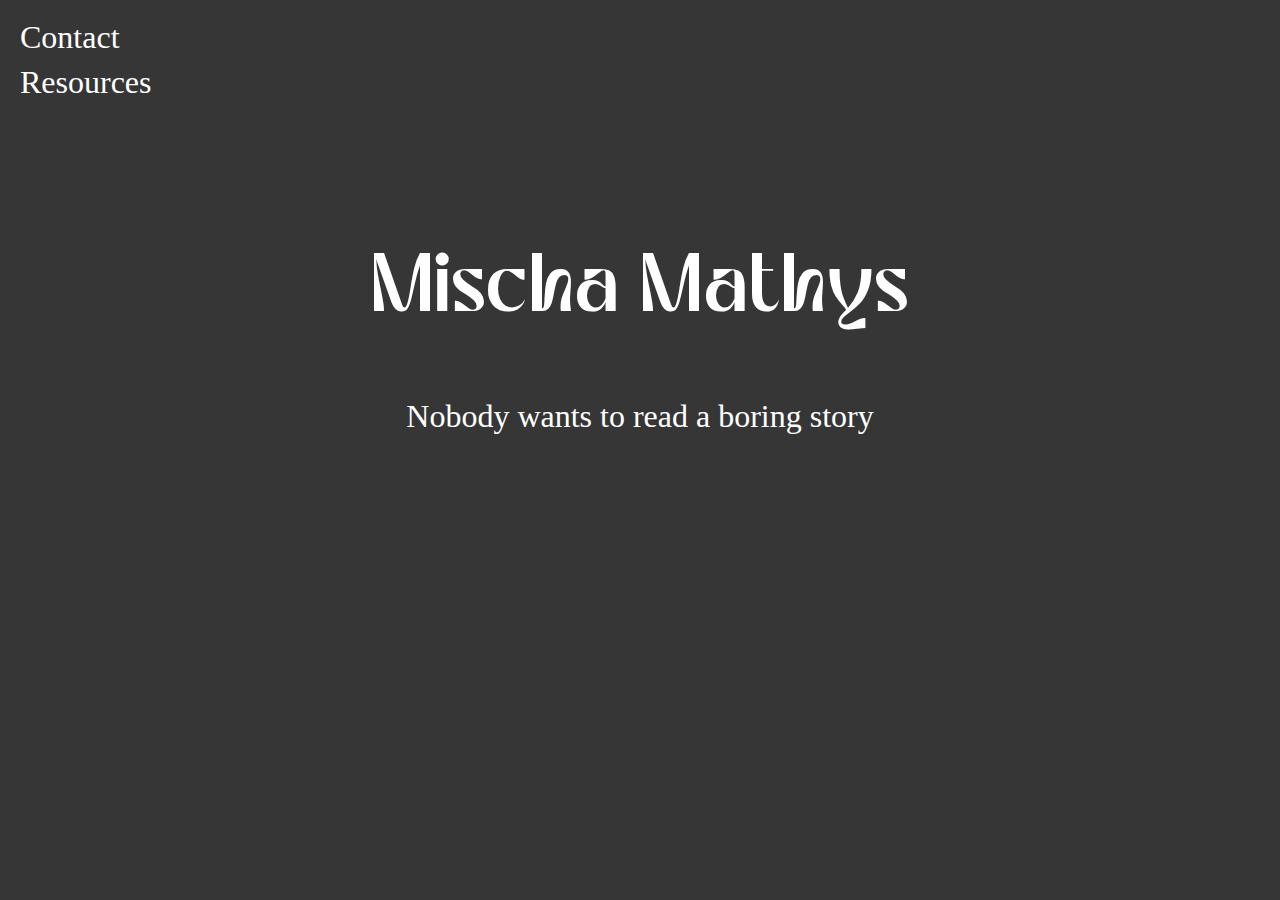
<file: index.html>
<!DOCTYPE html>
<html lang="en">
<head>
    <meta charset="UTF-8">
    <meta http-equiv="X-UA-Compatible" content="IE=edge">
    <meta name="viewport" content="width=device-width, initial-scale=1.0">
    <link href="./reset.css" rel="stylesheet">
    <link href="./mainstyle.css" rel="stylesheet">
    <title>Mischa Mathys Portfolio</title>
</head>
<body>
    <header>
        <h1><a href="./index.html">Mischa Mathys</a></h1>
    </header>
    <!--<div class="byline">
        <h3>PR- and Communications consultant</h3>
    </div>-->
    <nav>
        <ul>
            <li><a href="mailto:mischamathys@runbox.com">Contact</a></li>
            <li><a href="./resources.html">Resources</a></li>
        </ul>
    </nav>

        <div id="extract"><h2>Nobody wants to read a boring story</h2></div> 

        <div id="essay"><p> Nobody wants to read a boring story. That&apos;s an edict I&apos;ve applied to all my work, which has ranged from extensive, in-depth articles for online media outlets to the type of prosaic information that occupies social media on a daily basis. I am a communications advisor with over 8 years experience in the music industry. I&apos;ve worked extensively with various web media outlets, from niche blogs to universal social media channels with my experiences extending from the music industry to advertising. 

            My credentials as a writer include, but are not exclusive to, Vice UK, DummyMag, Norient, Monument, Jaeger and Trouw Amsterdam. I&apos;ve been published in both print and digital formats and work between freelance assignments and a fixed position at Jaeger Oslo.
            
            It was after working with Trouw-Amsterdam, which culminated in an assistant editor position for a book on the cultural institution, that I found my calling. Shortly after I moved to Oslo, Norway, where I&apos;ve been working almost exclusively for Jaeger Oslo. Working closely alongside the owner, I have taken large strides in developing the company&apos;s website and blog, to maximise the UX and provide succinct and entertaining content for its followers. 
            
            I continue to write on a freelance basis, taking on selective assignments from music magazines, labels and advertising agencies. 
            
            I pride myself on the content I produce and stress quality over quantity in my work with a focus on creating engaging content, whether it be a published article or an internal document. I strive to employ strategies that will engage with our audiences on a personal level. My eye for detail is almost obsessive and I enjoy innovating wherever I can in a creative manner.
            
            With years of experience working as a freelancer, I&apos;m structured and manage deadlines with precision. I enjoy learning new skills and expanding on my knowledge, keeping up to date with all the latest developments in music and it&apos;s various industries. 
            </p></div>
    <script src= "./main.js"></script> 
</body>
</html>
</file>
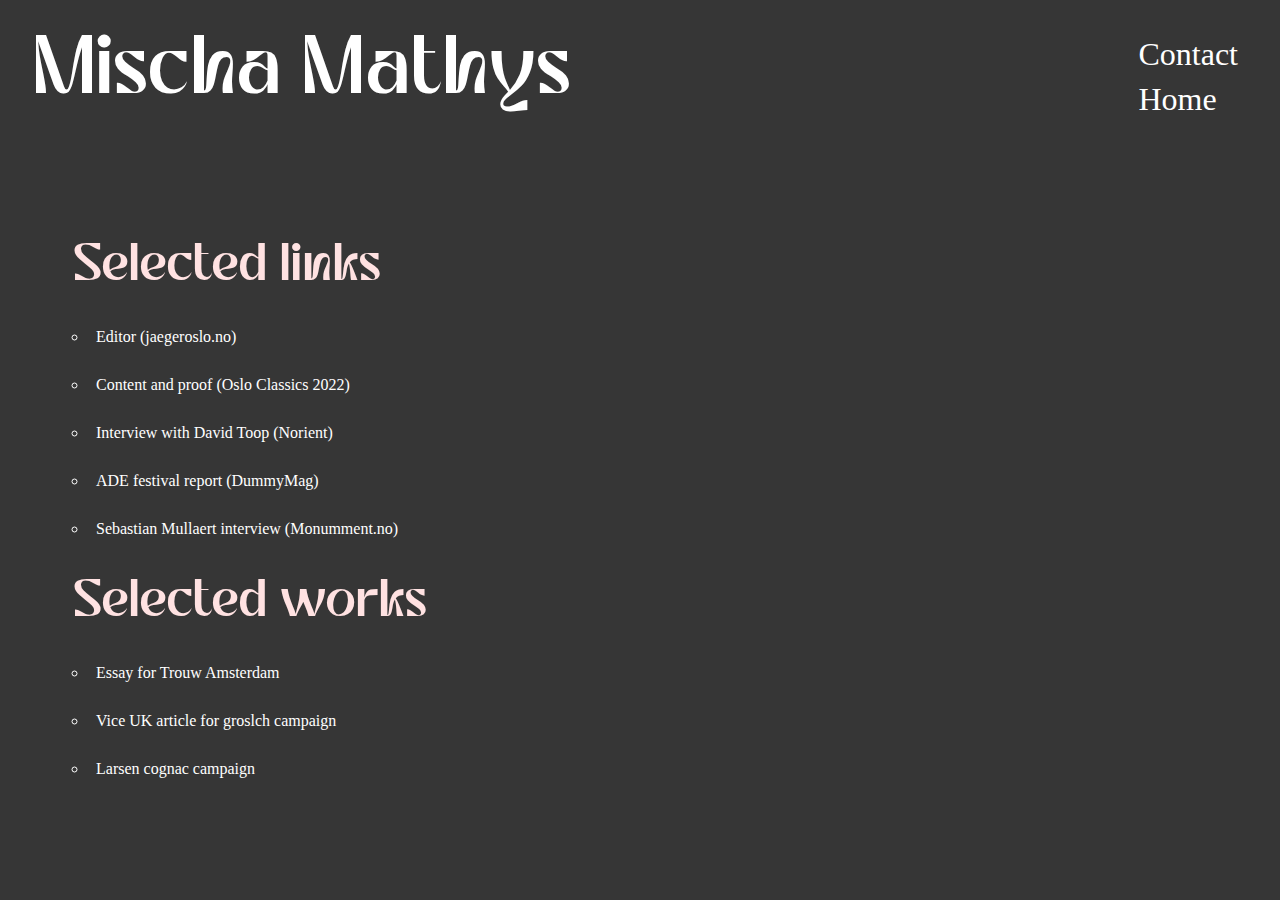
<file: resources.html>
<!DOCTYPE html>
<html lang="en">
<head>
    <meta charset="UTF-8">
    <meta http-equiv="X-UA-Compatible" content="IE=edge">
    <meta name="viewport" content="width=device-width, initial-scale=1.0">
    <link href="./reset.css" rel="stylesheet">
    <link href="./mainstyle.css" rel="stylesheet">
    <title>Mischa Mathys Resources</title>
</head>
<body>
    <div class="resourceheader"><h1><a href="index.html">Mischa Mathys</a></h1>
    <div class="nav">
        <ul>
            <li><a href="mailto:mischamathys@runbox.com">Contact</a></li>
            <li><a href="./index.html">Home</a></li>
        </ul>
    </div>
    </div>

<div class="links">
    <h2>Selected links</h2>
     <ul>
        <li><a href="https://jaegeroslo.no" target="_blank">Editor (jaegeroslo.no)</a></li>
        <li><a href="https://www.osloclassics.com/" target="_blank">Content and proof (Oslo Classics 2022)</a></li>
        <li><a href="https://norient.com/index.php/stories/david-toop-the-posthuman-composer" target="_blank">Interview with David Toop (Norient)</a> </li>
        <li><a href="https://www.dummymag.com/features/ade-amsterdam-dance-event-2013-festival-report/" target="_blank">ADE festival report (DummyMag)</a></li>
        <li><a href="https://mnmt.no/magazine/2018/09/23/interview-in-the-moment-with-sebastian-mullaert/" target="_blank">Sebastian Mullaert interview (Monumment.no) </a></li>
     </ul>
    <br>
    <h2>Selected works</h2>
    <ul>
        <li><a href="./resources/We are Family_Trouw.pdf" target="_blank">Essay for Trouw Amsterdam</a> </li>
        <li><a href="./resources/Dutch Dancing Traditions.pdf" target="_blank">Vice UK article for groslch campaign</a></li>
        <li><a href="./resources/Larsen Cognac .pdf" target="_blank">Larsen cognac campaign</a></li>
     </ul>
    </div>
</body>
</html>
</file>
<file: mainstyle.css>
@font-face {
    font-family:"Kostania-Bold";
    src: url(./resources/Kostania-Bold\ copy.ttf) format("TrueType");
}

* {
    background-color: #363636;
    font-size: 16px;
    font-family: Arial, Helvetica, sans-serif;
    color:#FFFFFF;
}
h1 {
    font-family: "Kostania-Bold", sans-serif;
    font-size: 150px;
    color: #FFE2E2;
}
header {
    position: relative;
    display: flex;
    flex-wrap: wrap;
    justify-content: space-around;
    top: 250px;
    flex-shrink: 2;
}
 .byline {
    position: relative;
    top: 240px;
    display: flex;
    justify-content: space-around;
 }
 h3{
    font-size: 1.5rem;
 }


@media only screen and (max-width: 1280px){
    h1 {
        font-size: 100px;
    }
    h3 {
        font-size: 0.9rem;
    }
    
}

ul{
    list-style: none;
}
nav{
    position: fixed;
    top: 15px;
    font-size: 2rem;
    left: 20px;
    line-height: 1.4;
    z-index: 1;
}

@media only screen and (max-width: 420px){
    h1{
        font-size: 64px;
    }
    nav{
        font-size: 1rem;
    }
}


a:link {
    text-decoration: none;
    color: #FFFFFF;
}

a:hover {
     color: #FFE2E2;
}
a:active {
    text-decoration: underline;
}

h2 {
    font-size: 2rem;
}

#extract {
   position: relative;
   text-align: center;
   display: flex;
   flex-shrink: 2;
   justify-content: space-around;
   top: 300px;
}

@media only screen and (max-width: 420px){
    h2{
        font-size: 1rem;
    }
}

#essay {
   font-size: 1.5rem; 
   position: relative;
   text-align: center;
   width: auto;
   height: 300px;
   padding: 3px;
   margin: 50px;
   overflow-x: scroll;
   display: flex;
   line-height: 1.5;
   flex-shrink: 2;
   flex-wrap: wrap;
   justify-content: space-around;
   top: 300px;
}
@media only screen and (max-width: 420px){
   .essay {
    left: 0px;
   }
}

/*/resources page CSS/*/

.resourceheader {
    display: flex;
    padding: 2rem;
    justify-content: space-between;
    margin-right: 10px;

}
.nav{
    font-size: 2rem;
    line-height: 1.4;

}

.links {
   top: 5px;
   position: relative;
   margin: 4rem;
   padding: 0.5rem;
}
.links h2{
    font-family:  "Kostania-Bold", sans-serif;
    font-size: 64px;
    color: #FFE2E2;
}

@media only screen and (max-width: 420px){

    .nav {
        font-size: 1rem;
    }
    .links h2{
        font-size: 45px;
    }
    .links {
     top: 3px;
    }
}

h1 a:active{
    text-decoration: none;
}

header.resource {
    top: 70px;
    color:#FFE2E2;
}
.links li{
    padding: 0.5rem;
    margin: 1rem;
    list-style: circle;
}
</file>
